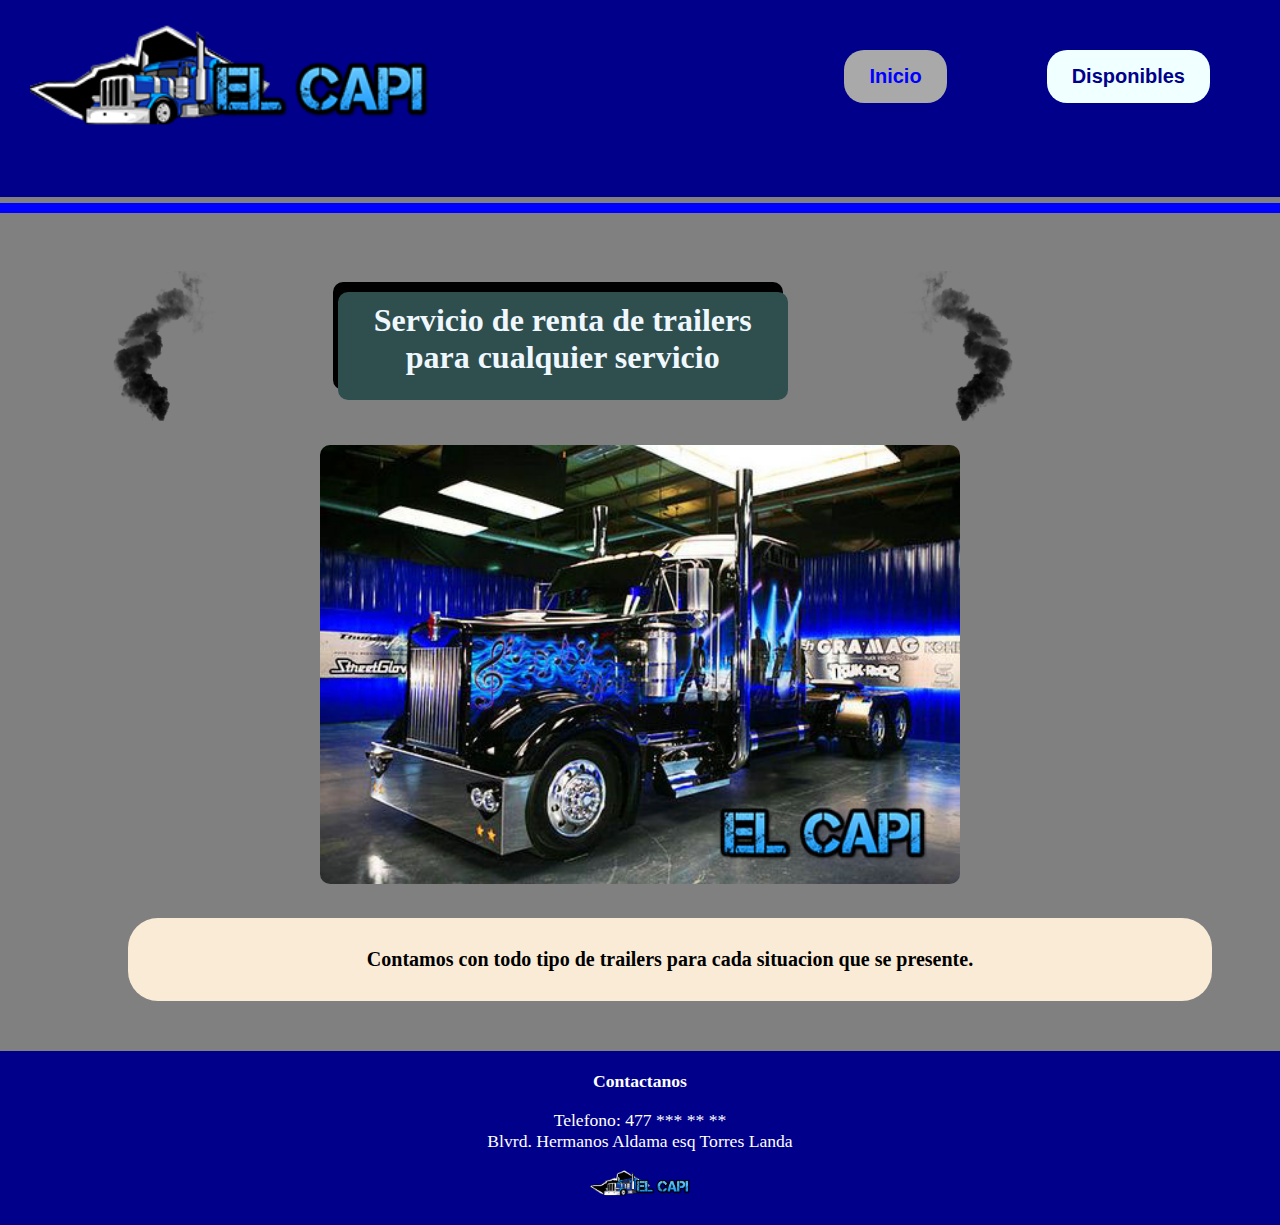
<file: index.html>
<!DOCTYPE html>
<html lang="es">
<head>
    <meta charset="UTF-8">
    <title>El Capi</title>
    <link rel="stylesheet" href="style.css">

</head>

<body>

    <div class="arriba">
        <img src="img/logo1.png" alt="">
        <a href="disponibles.html"><button>Disponibles</button></a>
        <a href="index.html"><button class="activo">Inicio</button></a>
    </div>

    <div class="clear"></div>

    <hr>

    <div class="titulo">
        <img src="img/humo.png" alt="" class="humo">
        <h1>Servicio de renta de trailers para cualquier servicio</h1>
        <img src="img/humo1.png" alt="" class="humo">
    </div>

    <div class="clear"></div>
    <img src="img/trailer2.jpg" alt="" id="trailer1">
    <p id="texto1">Contamos con todo tipo de trailers para cada situacion que se presente.</p>
    
    <div class="abajo">
        <b>Contactanos</b><br>
        <p>Telefono: 477 *** ** ** <br>
            Blvrd. Hermanos Aldama esq Torres Landa </p>
        <img src="img/logo1.png" alt="">
        
    </div>

</body></html>
</file>
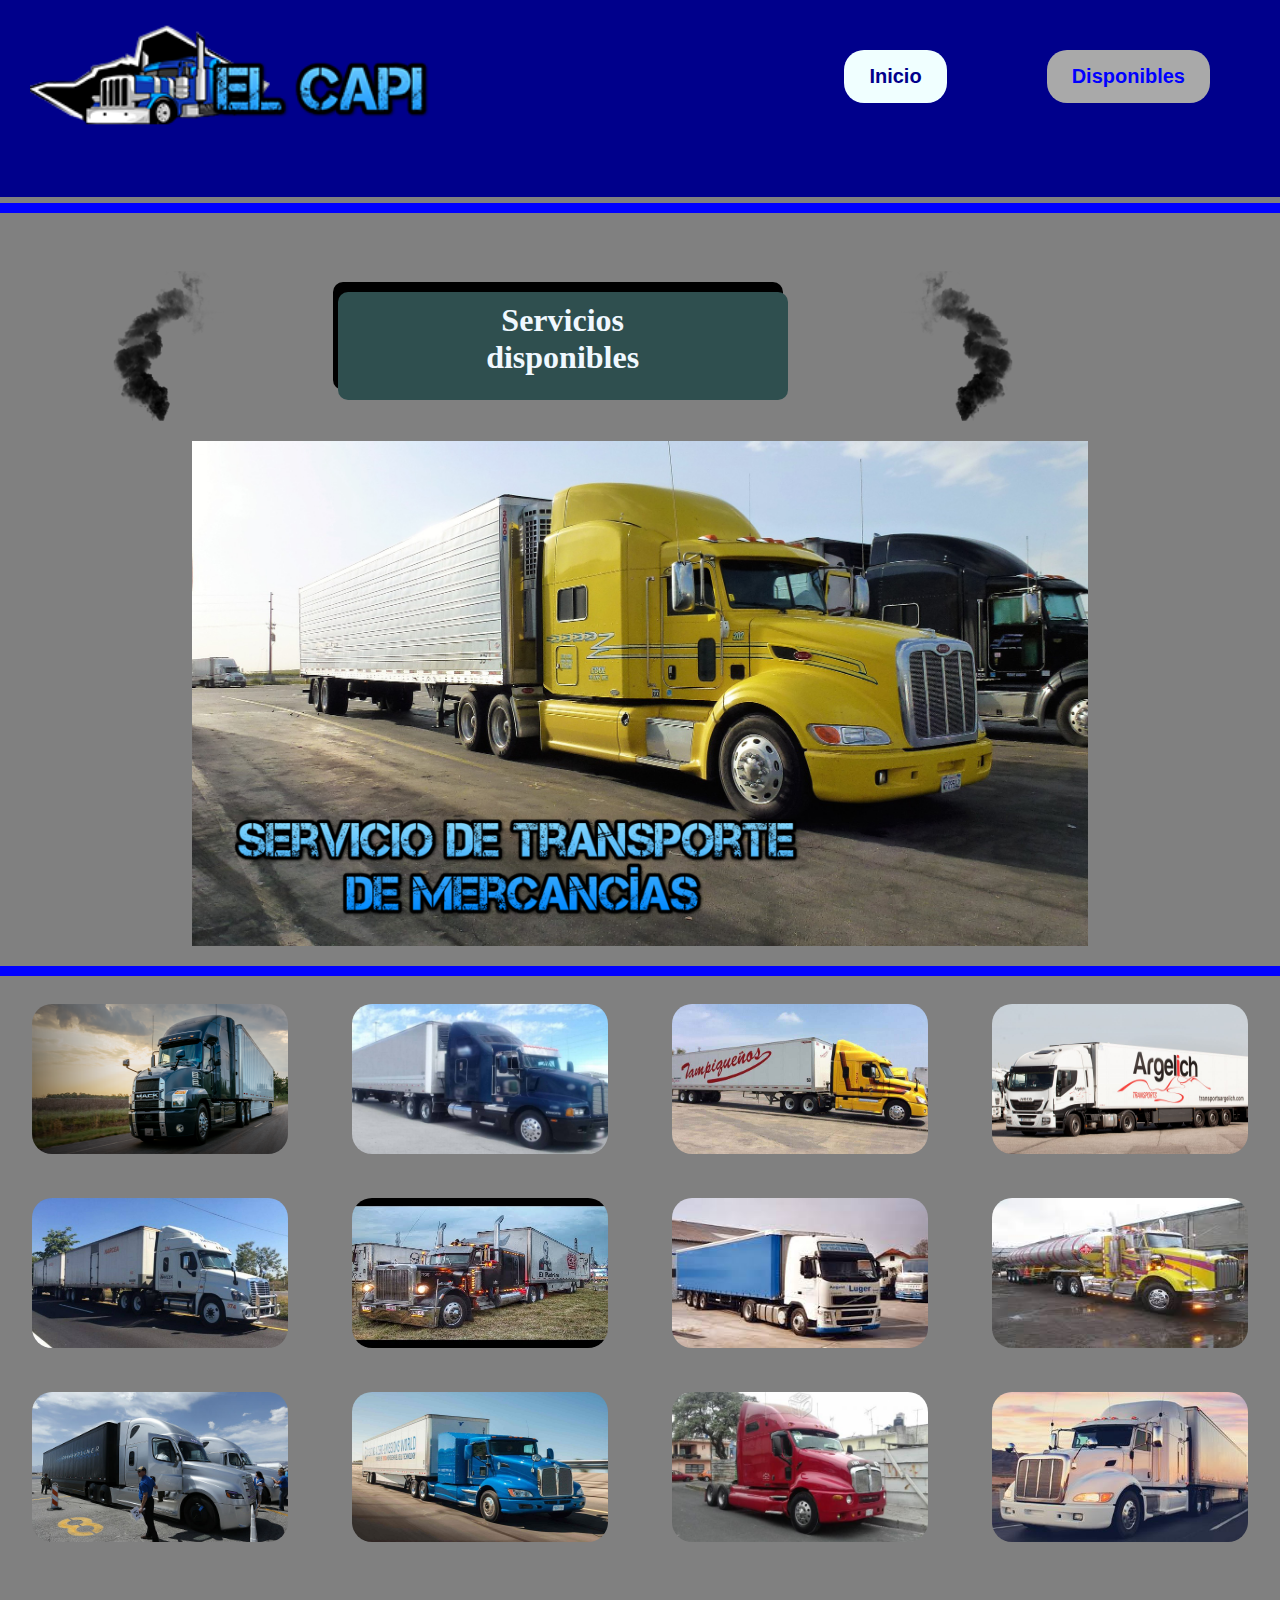
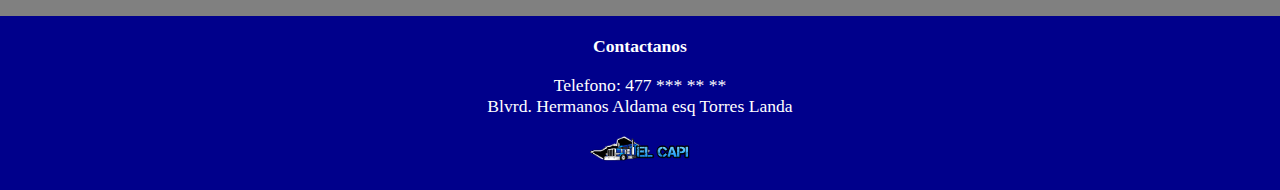
<file: disponibles.html>
<!DOCTYPE html>
<html lang="es">
<head>
    <meta charset="UTF-8">
    <title>Disponibles</title>
    <link rel="stylesheet" href="style.css">
</head>

<body>

    <div class="arriba">
        <img src="img/logo1.png" alt="">
        <a href="disponibles.html"><button class="activo">Disponibles</button></a>
        <a href="index.html"><button>Inicio</button></a>
    </div>

    <div class="clear"></div>
    <hr>

    <div class="titulo">
        <img src="img/humo.png" alt="" class="humo">
        <h1>Servicios<br>disponibles</h1>
        <img src="img/humo1.png" alt="" class="humo">
    </div>


    <div class="slider">
        <ul>
            <li><img src="img/servicios/img1.jpg" alt=""></li>
            <li><img src="img/servicios/img2.jpg" alt=""></li>
            <li><img src="img/servicios/img3.jpg" alt=""></li>
            <li><img src="img/servicios/img4.jpg" alt=""></li>
            <li><img src="img/servicios/img5.jpg" alt=""></li>
        </ul>
    </div>
    
    <div class="clear"></div>
    <hr>

    <div class="contenedor">
        <!-- (div.servicio>img[src="img/trailer/img ($).jpg"]) -->
        <div class="servicio"><img src="img/trailer/img (1).png" alt=""></div>
        <div class="servicio"><img src="img/trailer/img (1).jpg" alt=""></div>
        <div class="servicio"><img src="img/trailer/img (2).jpg" alt=""></div>
        <div class="servicio"><img src="img/trailer/img (3).jpg" alt=""></div>
        <div class="servicio"><img src="img/trailer/img (4).jpg" alt=""></div>
        <div class="servicio"><img src="img/trailer/img (5).jpg" alt=""></div>
        <div class="servicio"><img src="img/trailer/img (6).jpg" alt=""></div>
        <div class="servicio"><img src="img/trailer/img (7).jpg" alt=""></div>
        <div class="servicio"><img src="img/trailer/img (8).jpg" alt=""></div>
        <div class="servicio"><img src="img/trailer/img (9).jpg" alt=""></div>
        <div class="servicio"><img src="img/trailer/img (10).jpg" alt=""></div>
        <div class="servicio"><img src="img/trailer/img (11).jpg" alt=""></div>
    </div>
    <hr>
    
    <div class="clear"></div>

    <div class="abajo">
        <b>Contactanos</b><br>
        <p>Telefono: 477 *** ** ** <br>
            Blvrd. Hermanos Aldama esq Torres Landa </p>
        <img src="img/logo1.png" alt="">
        
    </div>


</body></html>
</file>
<file: style.css>
body {
    background-color: gray;
    margin: 0;
}

.clear {
    clear: both;
}

button {
    background-color: azure;
    padding: 15px 25px;
    margin: 50px 50px 100px 50px;
    float: right;
    color: darkblue;
    border-radius: 20px;
    font-weight: 700;
    font-size: 20px;
    cursor: pointer;
    border: none;
}

.activo {
    background-color: darkgray;
    color: blue;
}

.arriba {
    background-color: darkblue;
    padding: 0 20px 50px 0;
    margin-bottom: 0;
}

.arriba img {
    margin: 20px 0 0 30px;
    width: 400px;
}

hr {
    height: 10px;
    background-color: blue;
    margin-top: 0px;
    border: none;
}

.titulo {
    display: inline-flex;
    height: auto;
    margin-top: 50px;
}

h1 {
    width: 870px;
    background-color: darkslategray;
    text-align: center;
    font-weight: bold;
    color: aliceblue;
    padding: 10px;
    border-radius: 10px;
    box-shadow: -5px -10px black;
}

.humo {
    width: 10%;
    margin: 0 10% 0 10%;
    height: 150px;
}

#trailer1 {
    width: 50%;
    margin: 20px 25%;
    border-radius: 10px;
}

#texto1 {
    width: 80%;
    margin: 10px 10%;
    background-color: antiquewhite;
    border-radius: 30px;
    padding: 30px;
    font-size: 20px;
    text-align: center;
    font-weight: 700;
}


.slider {
    width: 70%;
    margin: auto;
    overflow: hidden;
}

.slider img {
    width: 100%;

}

.slider ul {
    display: flex;
    padding: 0;
    width: 500%;

    animation: cambio 25s infinite;
    animation-direction: alternate;
    animation-timing-function: ease-in;
}

.slider ul li {
    list-style-type: none;
    width: 100%;
}

@keyframes cambio {
    0% {
        margin-left: 0;
    }

    20% {
        margin-left: 0;
    }

    25% {
        margin-left: -100%
    }

    40% {
        margin-left: -100%
    }

    45% {
        margin-left: -200%
    }

    60% {
        margin-left: -200%
    }

    65% {
        margin-left: -300%
    }

    80% {
        margin-left: -300%
    }

    85% {
        margin-left: -400%
    }

    100% {
        margin-left: -400%
    }
}

.contenedor{
    width: 100%;
}

.servicio{
    float: left;
    width: 20%;
    margin: 20px 2.5%;
    transition: 0.25s;
}

.servicio img{
    width: 100%;
    cursor: pointer;
    border-radius: 20px;
    height: 150px;
}
 /*
.contenido .servicio p{
    text-align: center;
    background-color: palegreen;
    border: 2px solid darkgrey;
    border-radius: 5px;
    margin: 0;
    padding: 7px;
    font-weight: bold;
} */

.servicio:hover{
    transform: translateY(-20px);
}

.abajo{
    text-align: center;
    font-size: 110%;
    background-color: darkblue;
    color: white;
    padding: 20px;
    margin-top: 50px;
}

.abajo img{
    width: 100px;
}
</file>
